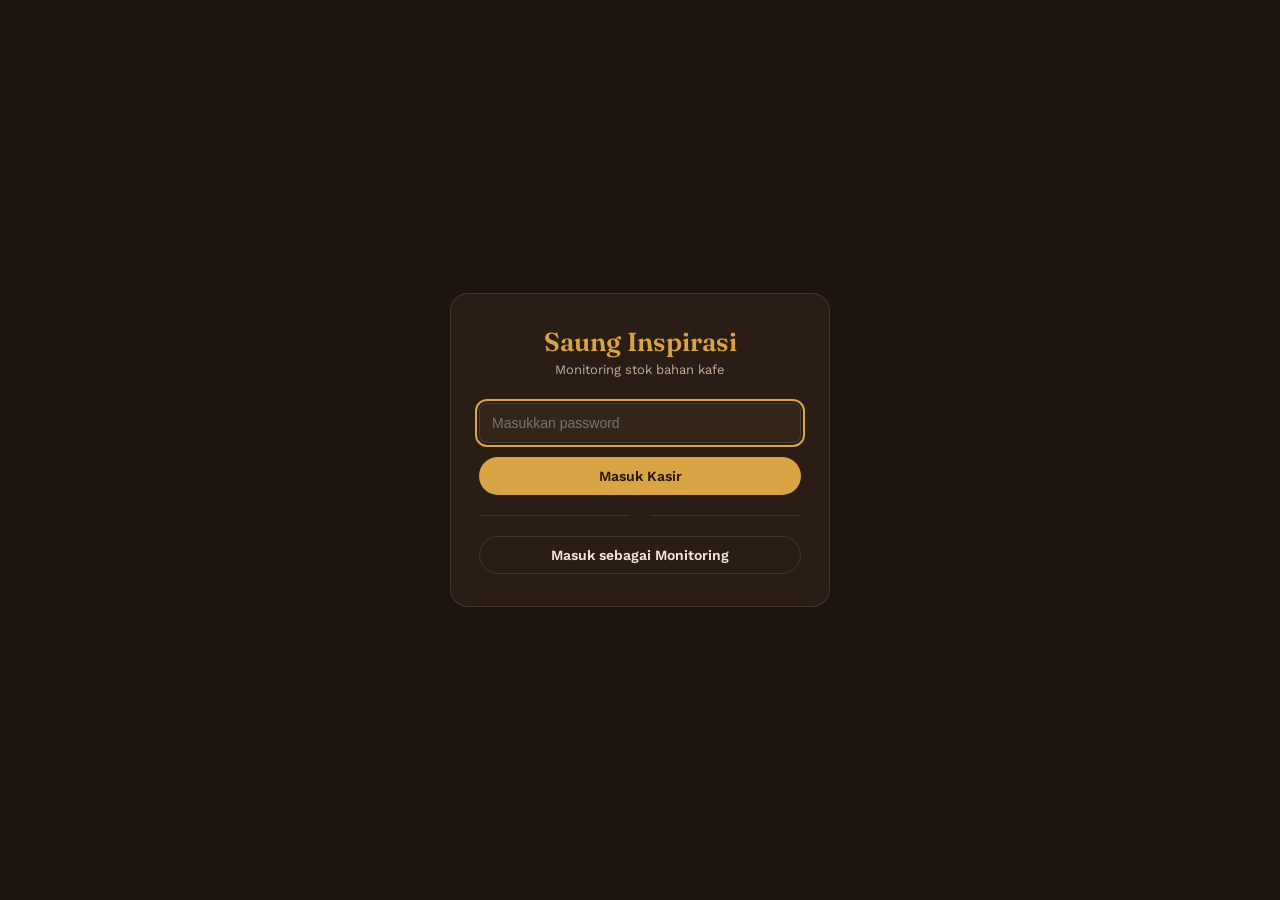
<file: login.html>
<!DOCTYPE html>
<html lang="id">
<head>
<meta charset="UTF-8" />
<meta name="viewport" content="width=device-width, initial-scale=1.0" />
<title>Login — Saung Inspirasi</title>
<link href="https://fonts.googleapis.com/css2?family=Fraunces:opsz,wght@9..144,500;9..144,600;9..144,700&family=Work+Sans:wght@400;500;600;700&display=swap" rel="stylesheet">
<link rel="stylesheet" href="style.css" />
<link rel="manifest" href="manifest.webmanifest" />
<meta name="theme-color" content="#1E140F" />
<link rel="icon" type="image/png" sizes="32x32" href="icons/favicon-32.png" />
<link rel="apple-touch-icon" href="icons/apple-touch-icon.png" />
<meta name="mobile-web-app-capable" content="yes" />
<meta name="apple-mobile-web-app-capable" content="yes" />
<meta name="apple-mobile-web-app-title" content="Saung Inspirasi" />
<meta name="apple-mobile-web-app-status-bar-style" content="black-translucent" />
<script>
  if (sessionStorage.getItem("role")) location.replace("index.html");
</script>
</head>
<body>

  <div id="app-loader" class="app-loader" role="status" aria-live="polite" hidden>
    <div class="loader-box">
      <div class="spinner" aria-hidden="true"></div>
      <p class="loader-text">tunggu bentar</p>
      <p class="loader-sub">Menyiapkan data terbaru…</p>
    </div>
  </div>

  <div id="toast-container" class="toast-container"></div>

  <main class="login-wrap">
    <div class="login-card">
      <div class="login-head">
        <h1>Saung Inspirasi</h1>
        <p>Monitoring stok bahan kafe</p>
      </div>

      <form id="login-form" autocomplete="off">
        <label class="modal-label" for="login-password"></label>
        <input id="login-password" type="password" placeholder="Masukkan password" />
        <button type="submit" class="btn btn-primary btn-full-solid">Masuk Kasir</button>
      </form>

      <div class="login-divider"><span></span></div>

      <button id="btn-monitor" type="button" class="btn btn-outline btn-full-solid">Masuk sebagai Monitoring</button>
    </div>
  </main>
  <script>
    const ADMIN_PASSWORD = "111";

    function showToast(message, type = "error") {
      const container = document.getElementById("toast-container");
      const toast = document.createElement("div");
      toast.className = `toast toast-${type}`;
      toast.textContent = message;
      container.appendChild(toast);
      setTimeout(() => toast.remove(), 3000);
    }

    
    async function bersihkanCacheData() {
      try { sessionStorage.clear(); } catch (e) {}
      try {
        Object.keys(localStorage)
          .filter((k) => k.indexOf("saung") === 0)
          .forEach((k) => localStorage.removeItem(k));
      } catch (e) {}
      try {
        if ("caches" in window) {
          const names = await caches.keys();
          await Promise.all(names.map(async (n) => {
            const c = await caches.open(n);
            const reqs = await c.keys();
            await Promise.all(reqs
              .filter((r) => {
                const host = new URL(r.url).hostname;
                return host === "script.google.com" || host.endsWith("googleusercontent.com");
              })
              .map((r) => c.delete(r)));
          }));
        }
      } catch (e) {}
    }

    let sedangMasuk = false;
    async function masuk(role) {
      if (sedangMasuk) return;
      sedangMasuk = true;
      
      document.getElementById("app-loader").hidden = false;
      document.querySelectorAll("button, input").forEach((el) => (el.disabled = true));
      await bersihkanCacheData();
      sessionStorage.setItem("role", role);
      location.replace("index.html");
    }

    document.getElementById("login-form").addEventListener("submit", (e) => {
      e.preventDefault();
      const input = document.getElementById("login-password");
      if (input.value === ADMIN_PASSWORD) {
        masuk("admin");
      } else {
        showToast("Password salah");
        input.value = "";
        input.focus();
      }
    });

    document.getElementById("btn-monitor").addEventListener("click", () => masuk("monitor"));
    document.getElementById("login-password").focus();
  </script>
  <script>
    if ("serviceWorker" in navigator) {
      window.addEventListener("load", () => {
        navigator.serviceWorker.register("sw.js").catch((e) => console.warn("Service worker gagal:", e));
      });
    }
  </script>
</body>
</html>
</file>
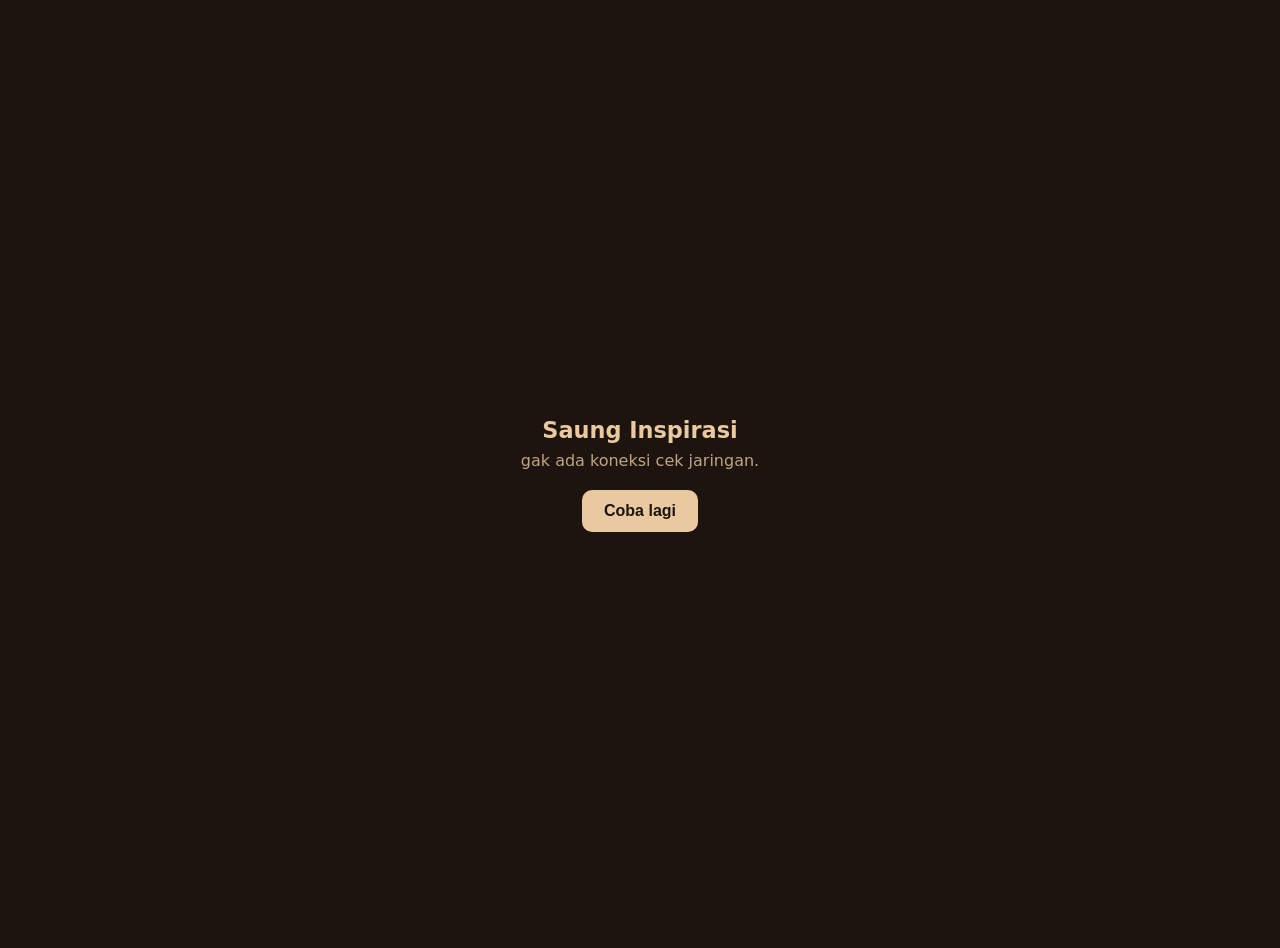
<file: offline.html>
<!DOCTYPE html>
<html lang="id">
<head>
<meta charset="utf-8">
<meta name="viewport" content="width=device-width, initial-scale=1.0">
<meta name="theme-color" content="#1E140F">
<title>Offline — Saung Inspirasi</title>
<style>
  body{margin:0;min-height:100vh;display:flex;align-items:center;justify-content:center;background:#1E140F;color:#E8C9A0;font-family:system-ui,sans-serif;text-align:center;padding:24px}
  h1{font-size:1.4rem;margin:0 0 8px}
  p{margin:0 0 20px;opacity:.8}
  button{background:#E8C9A0;color:#1E140F;border:0;border-radius:10px;padding:12px 22px;font-size:1rem;font-weight:600}
</style>
</head>
<body>
  <div>
    <h1>Saung Inspirasi</h1>
    <p>gak ada koneksi cek jaringan.</p>
    <button onclick="location.reload()">Coba lagi</button>
  </div>
</body>
</html>
</file>
<file: style.css>
:root{
  --bg: #1E140F;
  --surface: #2A1D16;
  --surface-alt: #34241A;
  --surface-raised: #3E2B1F;
  --text: #F3E6D8;
  --text-muted: #C4AC97;
  --border: rgba(243,230,216,0.12);

  --accent: #D9A544;
  --accent-strong: #C98C2E;
  --accent-ink: #241705;

  --success: #6FA97C;
  --success-bg: rgba(111,169,124,0.14);
  --warning: #E0A83E;
  --warning-bg: rgba(224,168,62,0.16);
  --danger: #D8583F;
  --danger-bg: rgba(216,88,63,0.16);

  --radius-lg: 18px;
  --radius-md: 12px;
  --radius-sm: 8px;

  --font-display: "Fraunces", serif;
  --font-body: "Work Sans", sans-serif;
}

*{ box-sizing: border-box; }

html, body{
  margin:0;
  padding:0;
  background: var(--bg);
  color: var(--text);
  font-family: var(--font-body);
  -webkit-font-smoothing: antialiased;
}

body{
  min-height: 100vh;
  display:flex;
  flex-direction: column;
}

h1,h2,h3{
  font-family: var(--font-display);
  margin: 0;
  font-weight: 600;
}

p{ margin: 0; }

button{
  font-family: var(--font-body);
  cursor: pointer;
}

::selection{ background: var(--accent); color: var(--accent-ink); }

button:focus-visible, input:focus-visible{
  outline: 2px solid var(--accent);
  outline-offset: 2px;
}

.topbar{
  position: sticky;
  top: 0;
  z-index: 20;
  display:flex;
  align-items:center;
  justify-content:space-between;
  gap: 24px;
  padding: 18px 32px;
  background: linear-gradient(180deg, var(--surface) 0%, rgba(42,29,22,0.94) 100%);
  border-bottom: 1px solid var(--border);
  backdrop-filter: blur(6px);
  flex-wrap: wrap;
}

.brand{
  display:flex;
  align-items:center;
  gap: 12px;
}

.brand-mark{
  font-size: 28px;
  width: 46px;
  height: 46px;
  display:flex;
  align-items:center;
  justify-content:center;
  background: var(--surface-raised);
  border-radius: 50%;
  border: 1px solid var(--border);
}

.brand-text h1{
  font-size: 22px;
  letter-spacing: 0.3px;
  color: var(--accent);
}

.brand-text p{
  font-size: 13px;
  color: var(--text-muted);
  margin-top: 2px;
}

.tabs{
  display:flex;
  gap: 6px;
  background: var(--surface-alt);
  padding: 5px;
  border-radius: 999px;
  border: 1px solid var(--border);
}

.tab-btn{
  border: none;
  background: transparent;
  color: var(--text-muted);
  padding: 10px 20px;
  border-radius: 999px;
  font-size: 14px;
  font-weight: 600;
  transition: background 0.2s ease, color 0.2s ease;
}

.tab-btn:hover{ color: var(--text); }

.tab-btn.active{
  background: var(--accent);
  color: var(--accent-ink);
}

.app-main{
  width: 100%;
  max-width: 1120px;
  margin: 0 auto;
  padding: 32px 32px 48px;
  flex: 1;
}

.tab-panel{ display:none; }
.tab-panel.active{ display:block; animation: fadeIn 0.25s ease; }

@keyframes fadeIn{
  from{ opacity: 0; transform: translateY(4px); }
  to{ opacity: 1; transform: translateY(0); }
}

.panel-head{ margin-bottom: 18px; }
.panel-head-spaced{ margin-top: 44px; }
.panel-head-row{
  display:flex;
  align-items: flex-end;
  justify-content: space-between;
  gap: 16px;
  flex-wrap: wrap;
}

.panel-head h2{
  font-size: 24px;
  color: var(--text);
}

.panel-sub{
  color: var(--text-muted);
  font-size: 14px;
  margin-top: 6px;
  max-width: 60ch;
}

.dashboard-grid{
  display:grid;
  grid-template-columns: minmax(0, 1fr) minmax(0, 1fr);
  gap: 32px;
  align-items: start;
}

.dashboard-col{ min-width: 0; }

@media (max-width: 860px){
  .dashboard-grid{
    grid-template-columns: 1fr;
    gap: 44px;
  }
}

.stok-list{
  display:flex;
  flex-direction: column;
  gap: 12px;
}

.stok-row{
  background: var(--surface);
  border: 1px solid var(--border);
  border-left: 4px solid var(--border);
  border-radius: var(--radius-md);
  padding: 14px 18px;
}

.stok-row.tone-normal{ border-left-color: var(--success); }
.stok-row.tone-warning{ border-left-color: var(--warning); }
.stok-row.tone-danger{ border-left-color: var(--danger); }

.stok-row-top{
  display:flex;
  justify-content: space-between;
  align-items: baseline;
  gap: 10px;
  margin-bottom: 8px;
}

.stok-row-top h3{
  font-size: 15px;
  font-weight: 600;
  color: var(--text);
}

.stok-row .stok-pct{ font-size: 16px; }

.stok-row .stok-amount{
  font-size: 12.5px;
  margin-bottom: 8px;
}

.bar-track{
  height: 8px;
  border-radius: 999px;
  background: var(--surface-alt);
  overflow: hidden;
}

.bar-fill{
  height: 100%;
  border-radius: 999px;
  transition: width 0.4s ease;
}

.tone-normal .stok-pct, .tone-normal .bar-fill{ color: var(--success); background: var(--success); }
.tone-warning .stok-pct, .tone-warning .bar-fill{ color: var(--warning); background: var(--warning); }
.tone-danger .stok-pct, .tone-danger .bar-fill{ color: var(--danger); background: var(--danger); }

.menu-list{
  display:flex;
  flex-direction: column;
  gap: 12px;
}

.menu-row{
  background: var(--surface);
  border: 1px solid var(--border);
  border-radius: var(--radius-md);
  padding: 16px 18px;
  display:flex;
  flex-direction: column;
  gap: 12px;
}

.menu-row-head{
  display:flex;
  justify-content: space-between;
  align-items: flex-start;
  gap: 10px;
}

.menu-row-head h3{
  font-size: 15.5px;
  color: var(--text);
}

.menu-row .menu-desc{
  font-size: 12.5px;
  color: var(--text-muted);
  line-height: 1.5;
  margin-top: 3px;
}

.btn-icon-danger{
  flex-shrink: 0;
  width: 28px;
  height: 28px;
  border-radius: 50%;
  border: 1px solid var(--border);
  background: transparent;
  color: var(--text-muted);
  font-size: 13px;
  line-height: 1;
}
.btn-icon-danger:hover{ color: var(--danger); border-color: var(--danger); }

.recipe-list{
  list-style: none;
  padding: 0;
  margin: 0;
  display:flex;
  flex-wrap: wrap;
  gap: 6px;
}

.recipe-list li{
  font-size: 11.5px;
  color: var(--text-muted);
  background: var(--surface-alt);
  border: 1px solid var(--border);
  padding: 3px 9px;
  border-radius: 999px;
}

.menu-row-footer{
  display:flex;
  align-items:center;
  justify-content: space-between;
  gap: 10px;
  flex-wrap: wrap;
}

.qty-control{
  display:flex;
  align-items:center;
  gap: 0;
  border: 1px solid var(--border);
  border-radius: 999px;
  overflow: hidden;
  background: var(--surface-alt);
}

.qty-btn{
  width: 30px;
  height: 30px;
  border: none;
  background: transparent;
  color: var(--text);
  font-size: 16px;
  font-weight: 600;
  line-height: 1;
  transition: background 0.15s ease;
}

.qty-btn:hover{ background: var(--surface-raised); color: var(--accent); }

.qty-input{
  width: 38px;
  text-align: center;
  border: none;
  background: transparent;
  color: var(--text);
  font-size: 14px;
  font-weight: 600;
  padding: 0;
  -moz-appearance: textfield;
}

.qty-input::-webkit-outer-spin-button,
.qty-input::-webkit-inner-spin-button{
  -webkit-appearance: none;
  margin: 0;
}

.btn{
  border-radius: 999px;
  padding: 10px 20px;
  font-size: 14px;
  font-weight: 600;
  border: 1px solid transparent;
  transition: transform 0.15s ease, background 0.2s ease, opacity 0.2s ease;
}

.btn:active{ transform: scale(0.97); }

.btn-primary{
  background: var(--accent);
  color: var(--accent-ink);
}
.btn-primary:hover{ background: var(--accent-strong); }
.btn-primary:disabled{
  background: var(--surface-alt);
  color: var(--text-muted);
  cursor: not-allowed;
}

.btn-outline{
  background: transparent;
  border-color: var(--border);
  color: var(--text);
}
.btn-outline:hover{ border-color: var(--accent); color: var(--accent); }

.btn-danger-outline:hover{ border-color: var(--danger); color: var(--danger); }

.panel-actions{
  display:flex;
  align-items:center;
  gap: 10px;
  flex-wrap: wrap;
}

.btn-small{
  padding: 7px 14px;
  font-size: 12.5px;
}

.legend{
  display:flex;
  gap: 20px;
  flex-wrap: wrap;
  margin-bottom: 20px;
  font-size: 13px;
  color: var(--text-muted);
}

.legend-item{ display:flex; align-items:center; gap: 8px; }

.dot{
  width: 10px;
  height: 10px;
  border-radius: 50%;
  display:inline-block;
}
.dot-normal{ background: var(--success); }
.dot-warning{ background: var(--warning); }
.dot-danger{ background: var(--danger); }

.status-list{
  display:flex;
  flex-direction: column;
  gap: 12px;
}

.status-row{
  display:flex;
  align-items:center;
  justify-content: space-between;
  gap: 16px;
  flex-wrap: wrap;
  background: var(--surface);
  border: 1px solid var(--border);
  border-left: 4px solid var(--border);
  border-radius: var(--radius-md);
  padding: 16px 18px;
}

.status-row.tone-normal{ border-left-color: var(--success); }
.status-row.tone-warning{ border-left-color: var(--warning); }
.status-row.tone-danger{ border-left-color: var(--danger); }

.status-main{ min-width: 200px; flex: 1; }

.status-main h3{
  font-size: 16px;
  color: var(--text);
  margin-bottom: 4px;
}

.status-main p{
  font-size: 13px;
  color: var(--text-muted);
}

.badge{
  font-size: 12px;
  font-weight: 600;
  padding: 5px 12px;
  border-radius: 999px;
  white-space: nowrap;
}
.badge.tone-normal{ background: var(--success-bg); color: var(--success); }
.badge.tone-warning{ background: var(--warning-bg); color: var(--warning); }
.badge.tone-danger{ background: var(--danger-bg); color: var(--danger); }

.status-actions{
  display:flex;
  align-items:center;
  gap: 10px;
}

.riwayat-table{
  width: 100%;
  border-collapse: collapse;
  background: var(--surface);
  border: 1px solid var(--border);
  border-radius: var(--radius-lg);
  overflow: hidden;
}

.riwayat-table th, .riwayat-table td{
  padding: 14px 16px;
  text-align: left;
  font-size: 13.5px;
  border-bottom: 1px solid var(--border);
  vertical-align: top;
}

.riwayat-table th{
  color: var(--text-muted);
  font-weight: 600;
  background: var(--surface-alt);
  font-size: 12.5px;
}

.riwayat-table tr:last-child td{ border-bottom: none; }

.used-item{
  display:inline-block;
  font-size: 12px;
  color: var(--text-muted);
  background: var(--surface-alt);
  padding: 3px 9px;
  border-radius: 999px;
  margin: 2px 4px 2px 0;
}

.empty-state{
  text-align:center;
  color: var(--text-muted);
  font-size: 13.5px;
  padding: 28px 0;
}

.toast-container{
  position: fixed;
  top: 20px;
  right: 20px;
  z-index: 100;
  display:flex;
  flex-direction: column;
  gap: 10px;
}

.toast{
  min-width: 260px;
  max-width: 340px;
  padding: 14px 16px;
  border-radius: var(--radius-md);
  font-size: 13.5px;
  font-weight: 500;
  box-shadow: 0 10px 30px rgba(0,0,0,0.35);
  border: 1px solid var(--border);
  animation: slideIn 0.25s ease;
}

.toast-success{ background: var(--success-bg); color: var(--success); border-color: var(--success); }
.toast-error{ background: var(--danger-bg); color: var(--danger); border-color: var(--danger); }

@keyframes slideIn{
  from{ opacity:0; transform: translateX(20px); }
  to{ opacity:1; transform: translateX(0); }
}

.modal-overlay{
  display:none;
  position: fixed;
  inset: 0;
  background: rgba(10,6,3,0.6);
  align-items:center;
  justify-content:center;
  z-index: 200;
}

.modal-overlay.open{ display:flex; }

.modal{
  background: var(--surface-raised);
  border: 1px solid var(--border);
  border-radius: var(--radius-lg);
  padding: 24px;
  width: 320px;
  max-width: 90vw;
  max-height: 88vh;
  overflow-y: auto;
}

.modal-wide{ width: 420px; }

.modal select{
  width: 100%;
  padding: 10px 12px;
  border-radius: var(--radius-sm);
  border: 1px solid var(--border);
  background: var(--surface-alt);
  color: var(--text);
  font-size: 14px;
  margin-bottom: 18px;
}

.btn-full{ width: 100%; margin-bottom: 18px; }

.resep-rows{
  display:flex;
  flex-direction: column;
  gap: 8px;
  margin-bottom: 12px;
}

.resep-row{
  display:flex;
  align-items:center;
  gap: 6px;
}

.resep-row select{
  flex: 1.4;
  margin-bottom: 0;
  padding: 8px 10px;
  font-size: 13px;
}

.resep-row .resep-jumlah-input{
  flex: 0.8;
  padding: 8px 10px;
  border-radius: var(--radius-sm);
  border: 1px solid var(--border);
  background: var(--surface-alt);
  color: var(--text);
  font-size: 13px;
}

.resep-unit-label{
  font-size: 12px;
  color: var(--text-muted);
  min-width: 20px;
}

.resep-row-remove{
  width: 26px;
  height: 26px;
  flex-shrink: 0;
  border: 1px solid var(--border);
  background: transparent;
  color: var(--text-muted);
  border-radius: 50%;
  font-size: 12px;
  line-height: 1;
}

.resep-row-remove:hover{ color: var(--danger); border-color: var(--danger); }

.modal h3{
  font-size: 18px;
  margin-bottom: 16px;
}

.modal-label{
  display:block;
  font-size: 13px;
  color: var(--text-muted);
  margin-bottom: 8px;
}

.modal input{
  width: 100%;
  padding: 10px 12px;
  border-radius: var(--radius-sm);
  border: 1px solid var(--border);
  background: var(--surface-alt);
  color: var(--text);
  font-size: 14px;
  margin-bottom: 18px;
}

.modal-actions{
  display:flex;
  justify-content: flex-end;
  gap: 10px;
}

.watermark{
  text-align:center;
  padding: 18px 20px 24px;
  font-size: 12.5px;
  color: var(--text-muted);
  border-top: 1px solid var(--border);
  letter-spacing: 0.2px;
}

.role-monitor .admin-only{ display:none !important; }

.user-box{
  display:flex;
  align-items:center;
  gap: 10px;
}

.role-badge{
  font-size: 12px;
  font-weight: 600;
  padding: 5px 12px;
  border-radius: 999px;
  background: var(--surface-alt);
  border: 1px solid var(--border);
  color: var(--text-muted);
  white-space: nowrap;
}
.role-badge.is-admin{ color: var(--accent); border-color: var(--accent); }

.login-wrap{
  flex: 1;
  display:flex;
  align-items:center;
  justify-content:center;
  padding: 32px 18px;
}

.login-card{
  width: 100%;
  max-width: 380px;
  background: var(--surface);
  border: 1px solid var(--border);
  border-radius: var(--radius-lg);
  padding: 32px 28px;
}

.login-head{ text-align:center; margin-bottom: 26px; }
.login-head h1{ font-size: 26px; color: var(--accent); }
.login-head p{ font-size: 13px; color: var(--text-muted); margin-top: 4px; }

.login-card input{
  width: 100%;
  padding: 11px 12px;
  border-radius: var(--radius-sm);
  border: 1px solid var(--border);
  background: var(--surface-alt);
  color: var(--text);
  font-size: 14px;
  margin-bottom: 14px;
}

.btn-full-solid{ width: 100%; }

.login-divider{
  display:flex;
  align-items:center;
  gap: 12px;
  margin: 20px 0;
  color: var(--text-muted);
  font-size: 12.5px;
}
.login-divider::before, .login-divider::after{
  content:"";
  flex:1;
  height:1px;
  background: var(--border);
}

.login-hint{
  margin-top: 12px;
  text-align:center;
  font-size: 12px;
  color: var(--text-muted);
  line-height: 1.5;
}

.print-only{ display:none; }

@media print{
  body *{ visibility: hidden; }
  #laporan-cetak, #laporan-cetak *{ visibility: visible; }
  #laporan-cetak{
    position: absolute;
    top: 0;
    left: 0;
    width: 100%;
    padding: 20px;
  }
  .no-print{ display:none !important; }
  .watermark{ display:none; }
  .print-only{ display:block; }
  .print-header{ margin-bottom: 18px; }
  .print-header h2{ font-family: var(--font-display); color:#000; font-size: 20px; }
  .print-header p{ color:#444; font-size: 12px; margin-top:4px; }
  .riwayat-table{ border: 1px solid #999; }
  .riwayat-table th, .riwayat-table td{ border: 1px solid #ccc; color:#000; }
  .riwayat-table th{ background: #eee; }
  .used-item{ background: #f0f0f0; color:#000; border: 1px solid #ddd; }
  body, html{ background: #fff; }
}

@media (max-width: 640px){
  .topbar{ padding: 14px 18px; }
  .app-main{ padding: 22px 18px 60px; }
  .tabs{ width: 100%; justify-content: space-between; }
  .tab-btn{ flex:1; padding: 10px 8px; font-size: 13px; text-align:center; }
}



.menu-row-actions{
  display:flex;
  align-items:center;
  gap: 8px;
  flex-shrink: 0;
}

.menu-row .menu-price{
  font-size: 13px;
  font-weight: 600;
  color: var(--accent);
  margin-top: 6px;
}

.modal-hint{
  font-size: 13px;
  color: var(--text-muted);
  margin: -6px 0 14px;
  line-height: 1.5;
}

.check-list{
  display:flex;
  flex-direction: column;
  gap: 6px;
  margin-bottom: 18px;
}

.check-row{
  display:flex;
  align-items:center;
  gap: 10px;
  padding: 9px 12px;
  background: var(--surface-alt);
  border: 1px solid var(--border);
  border-radius: var(--radius-sm);
  cursor: pointer;
  font-size: 13.5px;
}
.check-row:hover{ border-color: var(--accent); }
.check-row .check-name{ flex: 1; }
.check-row .check-info{ font-size: 12px; color: var(--text-muted); }
.check-all{ margin-bottom: 10px; font-weight: 600; }

.modal .check-row input[type="checkbox"]{
  width: 16px;
  height: 16px;
  margin: 0;
  padding: 0;
  accent-color: var(--accent);
}

.trx-batal td{ color: var(--text-muted); }
.trx-batal td:nth-child(1),
.trx-batal td:nth-child(2),
.trx-batal td:nth-child(3),
.trx-batal td:nth-child(4),
.trx-batal td:nth-child(5){ text-decoration: line-through; opacity: 0.7; }
.trx-note{ font-size: 11.5px; color: var(--text-muted); margin-top: 4px; }
.trx-total{ white-space: nowrap; }



.nota-wrap{ display:none; }

.nota{
  width: 72mm;
  max-width: 100%;
  margin: 0 auto;
  padding: 4mm 0;
  background: #fff;
  color: #000;
  font-family: "Courier New", monospace;
  font-size: 12px;
  line-height: 1.5;
}
.nota *{ color:#000; }
.nota-head{ text-align:center; margin-bottom: 8px; }
.nota-head h2{ font-family: var(--font-display); font-size: 18px; }
.nota-head p{ font-size: 11px; letter-spacing: 1px; text-transform: uppercase; }
.nota-meta div, .nota-row{ display:flex; justify-content: space-between; gap: 10px; }
.nota-line{ border:none; border-top: 1px dashed #000; margin: 8px 0; }
.nota-item-name{ font-weight: 700; margin-bottom: 2px; word-break: break-word; }
.nota-total{ font-weight: 700; font-size: 14px; }
.nota-foot{ text-align:center; font-size: 11px; margin-top: 6px; }

@media print{
  body.mode-nota .topbar,
  body.mode-nota .app-main,
  body.mode-nota .watermark,
  body.mode-nota .toast-container{ display:none !important; }
  body.mode-nota .nota-wrap{ display:block; }
  body.mode-nota .nota-wrap,
  body.mode-nota .nota-wrap *{ visibility: visible; }
}


.trx-aksi{ white-space: nowrap; }
.trx-aksi .btn + .btn{ margin-left: 6px; }


@media (max-width: 640px){
  html{ -webkit-text-size-adjust: 100%; }

  .topbar{
    padding: 12px 14px;
    padding-top: calc(12px + env(safe-area-inset-top, 0px));
    gap: 10px 12px;
    align-items: center;
  }
  .brand{ order: 1; flex: 1; min-width: 0; }
  .user-box{ order: 2; }
  .tabs{ order: 3; }
  .brand-text h1{ font-size: 19px; }
  .brand-text p{ font-size: 12px; }
  .role-badge{ font-size: 11px; padding: 4px 10px; }

  .app-main{ padding: 18px 14px 40px; }
  .panel-head h2{ font-size: 20px; }
  .panel-actions{ width: 100%; }
  .panel-actions .btn{ flex: 1 1 calc(50% - 8px); }

  .btn{ min-height: 42px; }
  .btn-small{ min-height: 38px; }
  .legend{ gap: 8px 16px; }

  .dashboard-grid{ gap: 32px; }
  .menu-row, .stok-row{ padding: 14px; }
  .menu-row-head > div:first-child{ flex: 1; min-width: 0; }
  .menu-row-actions .btn-small{ min-height: 34px; }
  .menu-row-footer{ flex-direction: column; align-items: stretch; }
  .menu-row-footer .btn{ width: 100%; }
  .qty-control{ justify-content: space-between; }
  .qty-btn{ width: 46px; height: 42px; font-size: 18px; }
  .qty-input{ flex: 1; width: auto; font-size: 16px; }

  .status-row{ flex-direction: column; align-items: stretch; gap: 10px; }
  .status-main{ min-width: 0; }
  .status-row .badge{ align-self: flex-start; }
  .status-actions{ width: 100%; }
  .status-actions .btn{ flex: 1; }

  .modal-overlay{ align-items: flex-end; }
  .modal, .modal-wide{
    width: 100%;
    max-width: 100%;
    max-height: 92vh;
    border-radius: var(--radius-lg) var(--radius-lg) 0 0;
    padding: 20px 16px calc(20px + env(safe-area-inset-bottom, 0px));
  }
  .modal input, .modal select,
  .resep-row .resep-jumlah-input,
  .login-card input{ font-size: 16px; }
  .modal-actions .btn{ flex: 1; }
  .resep-row{ flex-wrap: wrap; }
  .resep-row select{ flex: 1 1 100%; }
  .resep-row .resep-jumlah-input{ flex: 1; min-width: 0; }
  .resep-row-remove{ width: 34px; height: 34px; }

  .toast-container{
    top: calc(10px + env(safe-area-inset-top, 0px));
    left: 12px;
    right: 12px;
  }
  .toast{ min-width: 0; max-width: none; }

  .watermark{ font-size: 11.5px; padding: 16px 14px calc(20px + env(safe-area-inset-bottom, 0px)); }
}

@media (max-width: 380px){
  .tab-btn{ font-size: 12px; padding: 9px 4px; }
  .brand-text p{ display: none; }
}


@media screen and (max-width: 640px){
  .riwayat-table,
  .riwayat-table tbody,
  .riwayat-table tr,
  .riwayat-table td{ display: block; width: 100%; }

  .riwayat-table{
    background: transparent;
    border: none;
    border-radius: 0;
    overflow: visible;
  }
  .riwayat-table thead{ display: none; }

  .riwayat-table tbody tr{
    background: var(--surface);
    border: 1px solid var(--border);
    border-radius: var(--radius-md);
    margin-bottom: 12px;
    padding: 4px 14px;
  }
  .riwayat-table td{
    padding: 10px 0;
    border-bottom: 1px dashed var(--border);
  }
  .riwayat-table tbody tr:last-child td{ border-bottom: 1px dashed var(--border); }
  .riwayat-table tbody tr td:last-child{ border-bottom: none; }

  .riwayat-table td[data-label]:not([data-label=""])::before{
    content: attr(data-label);
    display: block;
    margin-bottom: 4px;
    font-size: 11.5px;
    font-weight: 600;
    letter-spacing: 0.3px;
    color: var(--text-muted);
    text-transform: uppercase;
  }
  .riwayat-table td.trx-aksi{
    display: flex;
    flex-wrap: wrap;
    gap: 8px;
    white-space: normal;
    padding-top: 12px;
  }
  .riwayat-table td.trx-aksi .btn{ flex: 1 1 calc(50% - 8px); min-height: 42px; margin: 0; }
  .riwayat-table td.trx-aksi .trx-note{ margin: 0; }
}



.riwayat-table tr.hari-row td{
  background: var(--surface-raised);
  padding: 12px 16px;
  border-bottom: 1px solid var(--border);
}
.hari-head{
  display: flex;
  align-items: center;
  justify-content: space-between;
  flex-wrap: wrap;
  gap: 6px 16px;
}
.hari-title{
  font-family: var(--font-display);
  font-size: 15px;
  font-weight: 600;
  color: var(--accent);
}
.hari-badge{
  display: inline-block;
  margin-left: 8px;
  padding: 2px 8px;
  font-family: var(--font-body);
  font-size: 11px;
  font-weight: 600;
  color: var(--accent-ink);
  background: var(--accent);
  border-radius: 999px;
  vertical-align: middle;
}
.hari-sum{
  font-size: 12.5px;
  color: var(--text-muted);
}

@media screen and (max-width: 640px){
  .riwayat-table tbody tr.hari-row{
    background: transparent;
    border: none;
    border-radius: 0;
    padding: 0;
    margin: 18px 0 8px;
  }
  .riwayat-table tbody tr.hari-row:first-child{ margin-top: 0; }
  .riwayat-table tbody tr.hari-row td{
    background: transparent;
    padding: 0 2px;
    border-bottom: none;
  }
}

@media print{
  .riwayat-table tr.hari-row td{ background: #ddd; color:#000; }
  .hari-title{ color:#000; }
  .hari-sum{ color:#333; }
  .hari-badge{ display:none; }
  .riwayat-table tr.hari-row{ break-after: avoid; }
}



.hari-right{
  display: flex;
  align-items: center;
  flex-wrap: wrap;
  gap: 8px 12px;
}
.nota-pilih-list{ max-height: 50vh; overflow-y: auto; }
.check-row .check-name small{ display: inline-block; margin-top: 2px; }

.nota-item + .nota-item{ margin-top: 8px; }


/* ===== Loader "Mohon tunggu sebentar" ===== */
.app-loader{
  position: fixed;
  inset: 0;
  z-index: 1000;
  display: flex;
  align-items: center;
  justify-content: center;
  background: var(--bg);
  transition: opacity 0.25s ease, visibility 0.25s ease;
}
.app-loader[hidden]{ display: none !important; }
.app-loader.done{ opacity: 0; visibility: hidden; pointer-events: none; }
.loader-box{
  display: flex;
  flex-direction: column;
  align-items: center;
  gap: 12px;
  padding: 24px;
  text-align: center;
}
.spinner{
  width: 46px;
  height: 46px;
  border-radius: 50%;
  border: 4px solid var(--surface-raised);
  border-top-color: var(--accent);
  animation: spin 0.8s linear infinite;
}
@keyframes spin{ to{ transform: rotate(360deg); } }
.loader-text{ font-family: var(--font-display); font-size: 19px; color: var(--text); }
.loader-sub{ font-size: 13px; color: var(--text-muted); max-width: 32ch; }
.app-loader.error .spinner{ display: none; }
.app-loader.error .loader-text{ color: var(--danger); }
.loader-box .btn[hidden]{ display: none; }

/* ===== Sub-navigasi Dashboard (Menu | Stok Bahan) ===== */
.subnav{
  display: inline-flex;
  gap: 6px;
  padding: 4px;
  margin-bottom: 24px;
  background: var(--surface-alt);
  border: 1px solid var(--border);
  border-radius: 999px;
}
.subnav-btn{
  border: none;
  background: transparent;
  color: var(--text-muted);
  padding: 8px 20px;
  border-radius: 999px;
  font-size: 13.5px;
  font-weight: 600;
  transition: background 0.2s ease, color 0.2s ease;
}
.subnav-btn:hover{ color: var(--text); }
.subnav-btn.active{ background: var(--accent); color: var(--accent-ink); }
.subpanel{ display: none; }
.subpanel.active{ display: block; animation: fadeIn 0.25s ease; }
#sub-stok .stok-list{ max-width: 720px; }

/* ===== Layout Menu + Keranjang ===== */
.menu-layout{
  display: grid;
  grid-template-columns: minmax(0, 1fr) 340px;
  gap: 32px;
  align-items: start;
}
.role-monitor .menu-layout{ grid-template-columns: minmax(0, 1fr); }

.cart-panel{
  position: sticky;
  top: 104px;
  display: flex;
  flex-direction: column;
  gap: 14px;
  padding: 18px;
  background: var(--surface);
  border: 1px solid var(--border);
  border-radius: var(--radius-lg);
}
.cart-head{ display: flex; align-items: center; justify-content: space-between; }
.cart-head h2{ font-size: 20px; }
.cart-count{
  min-width: 26px;
  height: 26px;
  padding: 0 8px;
  display: inline-flex;
  align-items: center;
  justify-content: center;
  border-radius: 999px;
  background: var(--accent);
  color: var(--accent-ink);
  font-size: 13px;
  font-weight: 700;
}
.cart-items{ display: flex; flex-direction: column; gap: 10px; }
.cart-empty{ padding: 14px 0; text-align: center; font-size: 13px; }
.cart-item{
  display: flex;
  flex-direction: column;
  gap: 8px;
  padding: 10px 12px;
  background: var(--surface-alt);
  border: 1px solid var(--border);
  border-radius: var(--radius-md);
}
.cart-item-top{ display: flex; justify-content: space-between; align-items: flex-start; gap: 8px; }
.cart-item-name{ font-size: 14px; font-weight: 600; color: var(--text); }
.cart-item-price{ font-size: 12px; color: var(--text-muted); margin-top: 2px; }
.cart-item-bottom{ display: flex; align-items: center; justify-content: space-between; gap: 8px; }
.cart-qty{ min-width: 30px; text-align: center; font-size: 14px; font-weight: 600; }
.qty-btn:disabled{ opacity: 0.35; cursor: not-allowed; }
.cart-subtotal{ font-size: 14px; font-weight: 600; color: var(--accent); }
.cart-total{
  display: flex;
  align-items: baseline;
  justify-content: space-between;
  padding-top: 12px;
  border-top: 1px dashed var(--border);
  font-size: 15px;
}
.cart-total strong{ font-family: var(--font-display); font-size: 21px; color: var(--accent); }
.cart-panel .modal-label{ display: block; margin-bottom: 6px; font-size: 13px; color: var(--text-muted); }
.pay-options{ display: grid; grid-template-columns: repeat(3, 1fr); gap: 8px; }
.pay-opt{ position: relative; display: block; }
.pay-opt input{ position: absolute; inset: 0; width: 100%; height: 100%; margin: 0; opacity: 0; cursor: pointer; }
.pay-opt span{
  display: block;
  padding: 10px 6px;
  text-align: center;
  font-size: 13.5px;
  font-weight: 600;
  color: var(--text-muted);
  background: var(--surface-alt);
  border: 1px solid var(--border);
  border-radius: var(--radius-sm);
  transition: border-color 0.15s ease, color 0.15s ease, background 0.15s ease;
}
.pay-opt input:checked + span{ color: var(--accent); border-color: var(--accent); background: var(--surface-raised); }
.pay-opt input:focus-visible + span{ outline: 2px solid var(--accent); outline-offset: 2px; }
.kasbon-wrap{ margin-top: 12px; }
.kasbon-wrap[hidden]{ display: none; }
.cart-panel input[type="text"]{
  width: 100%;
  padding: 10px 12px;
  font-size: 14px;
  color: var(--text);
  background: var(--surface-alt);
  border: 1px solid var(--border);
  border-radius: var(--radius-sm);
}
.cart-actions{ display: flex; gap: 8px; align-items: center; }
.cart-actions .btn-primary{ flex: 1; }

.cart-fab{ display: none; }

@media (max-width: 860px){
  .menu-layout{ grid-template-columns: 1fr; gap: 28px; }
  .cart-panel{ position: static; }
  #sub-menu{ padding-bottom: 76px; }
  .cart-fab:not([hidden]){
    position: fixed;
    left: 14px;
    right: 14px;
    bottom: calc(14px + env(safe-area-inset-bottom, 0px));
    z-index: 50;
    display: flex;
    align-items: center;
    justify-content: space-between;
    padding: 14px 18px;
    border: none;
    border-radius: 999px;
    background: var(--accent);
    color: var(--accent-ink);
    font-size: 14px;
    font-weight: 600;
    box-shadow: 0 8px 24px rgba(0,0,0,0.45);
  }
  .role-monitor .cart-fab{ display: none !important; }
}
@media (max-width: 640px){
  .subnav{ display: flex; width: 100%; }
  .subnav-btn{ flex: 1; padding: 10px 12px; }
}


/* ===== Navigasi khusus monitoring ===== */
.monitor-only{ display: none; }
.role-monitor .monitor-only{ display: inline-block; }
.role-monitor .subnav{ display: none; }

a.btn{ text-decoration: none; display: inline-block; }
.role-monitor a.monitor-only{ display: inline-block; }


/* ===== Proses Pesanan (admin) ===== */
.tab-badge{
  display: inline-flex;
  align-items: center;
  justify-content: center;
  min-width: 20px;
  height: 20px;
  margin-left: 4px;
  padding: 0 6px;
  border-radius: 999px;
  background: var(--danger);
  color: #fff;
  font-size: 11px;
  font-weight: 700;
  vertical-align: middle;
}
.tab-badge[hidden]{ display: none; }

.proses-list{ display: grid; grid-template-columns: repeat(auto-fill, minmax(320px, 1fr)); gap: 14px; }
.proses-card{
  display: flex;
  flex-direction: column;
  gap: 14px;
  padding: 16px;
  background: var(--surface);
  border: 1px solid var(--border);
  border-radius: var(--radius-lg);
}
.proses-top{ display: flex; justify-content: space-between; align-items: flex-start; gap: 10px; }
.proses-name{ font-size: 16px; font-weight: 600; color: var(--text); }
.proses-meta{ font-size: 12px; color: var(--text-muted); margin-top: 3px; }
.proses-total{ font-family: var(--font-display); font-size: 19px; color: var(--accent); white-space: nowrap; }
.proses-pay .modal-label{ display: block; margin-bottom: 6px; font-size: 13px; color: var(--text-muted); }
.proses-card input[type="text"]{
  width: 100%;
  padding: 10px 12px;
  font-size: 14px;
  color: var(--text);
  background: var(--surface-alt);
  border: 1px solid var(--border);
  border-radius: var(--radius-sm);
}
.proses-actions{ display: flex; gap: 8px; align-items: center; }
.proses-actions .btn-primary{ flex: 1; }

@media (max-width: 640px){
  .proses-list{ grid-template-columns: minmax(0, 1fr); }
}


/* ===== Kartu menu (admin) ===== */
.menu-cards{ display: grid; grid-template-columns: repeat(auto-fill, minmax(250px, 1fr)); gap: 14px; }
.mcard{
  display: flex;
  flex-direction: column;
  gap: 12px;
  padding: 14px;
  background: var(--surface-alt);
  border: 1px solid var(--border);
  border-radius: var(--radius-lg);
}
.mcard-name{
  font-family: var(--font-display);
  font-size: 18px;
  font-weight: 700;
  line-height: 1.2;
  color: var(--text);
  overflow-wrap: anywhere;
}
.mcard-price{ margin-top: 3px; font-size: 12.5px; color: var(--text-muted); }
.mcard-body{ display: grid; grid-template-columns: 1fr 1fr; gap: 12px; align-items: center; }
.mcard-img{
  position: relative;
  aspect-ratio: 1 / 1;
  overflow: hidden;
  border-radius: var(--radius-md);
  background: var(--surface);
  border: 1px solid var(--border);
}
.mcard-img img{ display: block; width: 100%; height: 100%; object-fit: cover; }
.mcard-noimg{ width: 100%; height: 100%; display: flex; align-items: center; justify-content: center; font-size: 38px; opacity: 0.6; }
.mcard-badge{
  position: absolute;
  top: 6px;
  right: 6px;
  min-width: 24px;
  height: 24px;
  padding: 0 7px;
  display: inline-flex;
  align-items: center;
  justify-content: center;
  border-radius: 999px;
  background: var(--accent);
  color: var(--accent-ink);
  font-size: 12px;
  font-weight: 700;
  box-shadow: 0 1px 4px rgba(0,0,0,0.4);
}
.mcard-plus{
  justify-self: center;
  width: 68px;
  height: 68px;
  border: none;
  border-radius: 50%;
  background: var(--accent);
  color: var(--accent-ink);
  font-size: 42px;
  font-weight: 600;
  line-height: 1;
  cursor: pointer;
  transition: transform 0.12s ease, opacity 0.15s ease;
}
.mcard-plus:active:not(:disabled){ transform: scale(0.92); }
.mcard-plus:disabled{ opacity: 0.3; cursor: not-allowed; }
.mcard-foot{ display: flex; justify-content: space-between; align-items: center; gap: 8px; }
.mcard-foot .btn{ font-weight: 700; }

/* Modal menu: gambar */
.modal-wide{ max-height: 90vh; overflow-y: auto; }
.gambar-field{ display: flex; flex-wrap: wrap; align-items: center; gap: 12px; margin-bottom: 4px; }
.gambar-preview{
  width: 96px;
  height: 96px;
  display: flex;
  align-items: center;
  justify-content: center;
  overflow: hidden;
  text-align: center;
  font-size: 11px;
  color: var(--text-muted);
  background: var(--surface-alt);
  border: 1px dashed var(--border);
  border-radius: var(--radius-md);
}
.gambar-preview img{ width: 100%; height: 100%; object-fit: cover; }
.gambar-actions{ display: flex; flex-direction: column; align-items: flex-start; gap: 8px; }
.gambar-actions [hidden], #modal-menu-hapus[hidden]{ display: none !important; }
.gambar-field .modal-hint{ flex-basis: 100%; margin: 0; }
#modal-menu-hapus{ margin-right: auto; }

/* Popup bahan */
.resep-popup-list{ list-style: none; margin: 0 0 14px; padding: 0; display: flex; flex-direction: column; gap: 8px; }
.resep-popup-list li{
  display: flex;
  justify-content: space-between;
  gap: 12px;
  padding: 10px 12px;
  font-size: 14px;
  background: var(--surface-alt);
  border: 1px solid var(--border);
  border-radius: var(--radius-sm);
}
</file>
